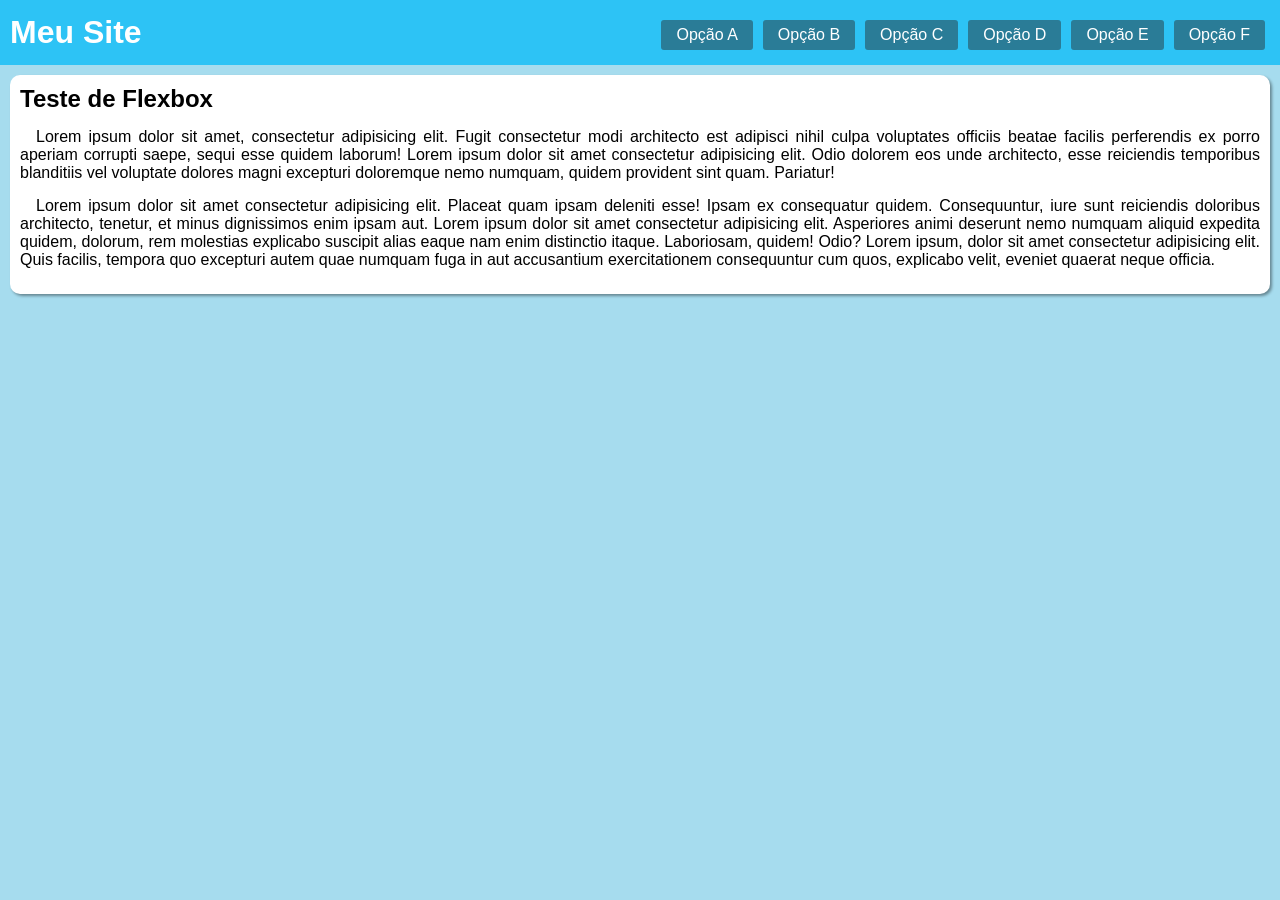
<file: menu/index.html>
<!DOCTYPE html>
<html lang="pt-br">
<head>
    <meta charset="UTF-8">
    <meta name="viewport" content="width=device-width, initial-scale=1.0">
    <title>Menu FlexBox</title>
    <link rel="stylesheet" href="estilos\style.css">
    <link rel="stylesheet" href="estile\mobile.css" media="screen and (max-width: 634px)">
</head>
<body>
    <header>
        <h1>Meu Site</h1>
        <nav>
            <a href="#">Opção A</a>
            <a href="#">Opção B</a>
            <a href="#">Opção C</a>
            <a href="#">Opção D</a>
            <a href="#">Opção E</a>
            <a href="#">Opção F</a>
        </nav>

    </header>
    <main>
        <H2>Teste de Flexbox</H2>
        <p>Lorem ipsum dolor sit amet, consectetur adipisicing elit. Fugit consectetur modi architecto est adipisci nihil culpa voluptates officiis beatae facilis perferendis ex porro aperiam corrupti saepe, sequi esse quidem laborum! Lorem ipsum dolor sit amet consectetur adipisicing elit. Odio dolorem eos unde architecto, esse reiciendis temporibus blanditiis vel voluptate dolores magni excepturi doloremque nemo numquam, quidem provident sint quam. Pariatur!</p>
        <p>Lorem ipsum dolor sit amet consectetur adipisicing elit. Placeat quam ipsam deleniti esse! Ipsam ex consequatur quidem. Consequuntur, iure sunt reiciendis doloribus architecto, tenetur, et minus dignissimos enim ipsam aut. Lorem ipsum dolor sit amet consectetur adipisicing elit. Asperiores animi deserunt nemo numquam aliquid expedita quidem, dolorum, rem molestias explicabo suscipit alias eaque nam enim distinctio itaque. Laboriosam, quidem! Odio? Lorem ipsum, dolor sit amet consectetur adipisicing elit. Quis facilis, tempora quo excepturi autem quae numquam fuga in aut accusantium exercitationem consequuntur cum quos, explicabo velit, eveniet quaerat neque officia.</p>        
    </main>
    
</body>
</html>
</file>
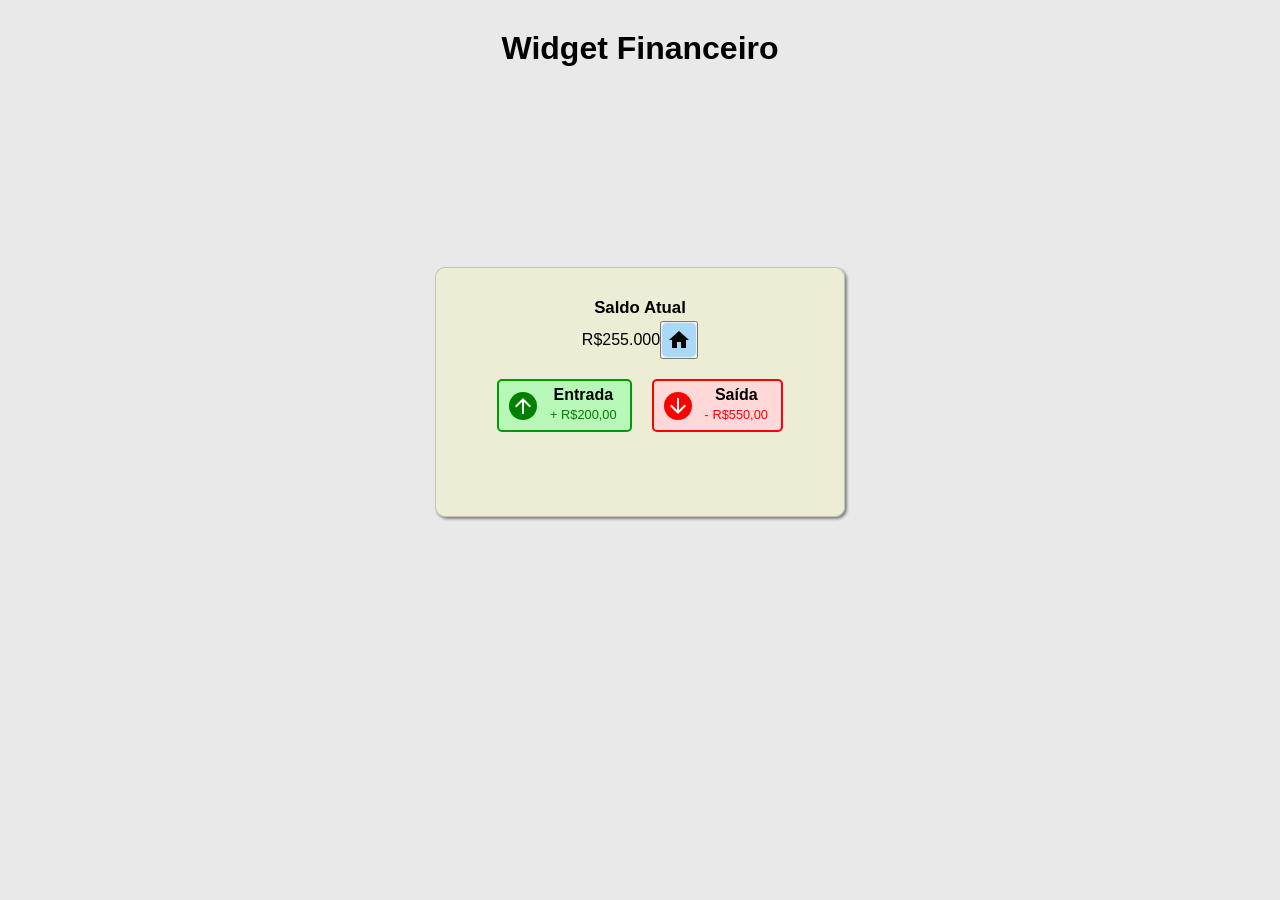
<file: widget/index.html>
<!DOCTYPE html>
<html lang="pt-br">
<head>
    <meta charset="UTF-8">
    <meta name="viewport" content="width=device-width, initial-scale=1.0">
    <link rel="stylesheet" type="text/css" href="style.css">
    <link href="https://fonts.googleapis.com/icon?family=Material+Icons" rel="stylesheet">
    <title>Widget Card</title>
</head>
<body>
    <header>
        <h1>Widget Financeiro</h1>
    </header>
    <main>
        <section>
            <h3>Saldo Atual</h3>
            <div class="saldoatual">

                <p id="numero">R$255.000</p>
                <button onclick="toggleNumero()"><i class="material-icons">home</i></button>

            </div> 
            <article>
                <div class="botao">                        
                    <div class="entrada">                       
                            <i class="material-icons">arrow_upward</i>
                        <div class="valor">                 
                            <p class="titulo">Entrada</p>
                            <p class="valore">+ R$200,00</p>
                        </div>
                    </div>                    
                    <div class="saida">
                            <i class="material-icons">arrow_downward</i>                         
                        <div class="valor">
                            <p class="titulo">Saída</p>
                            <p class="valors">- R$550,00</p>
                        </div>
                    </div>
            </article>
        </section>        
    </main> 
    <script>
        let visivel = true;

        function toggleNumero() {
        const el = document.getElementById("numero");

        if (visivel) {
            el.textContent = "******";
        } else {
            el.textContent = "R$255.000";
        }

        visivel = !visivel;
        }
    </script>
    
</body>
</html>
</file>
<file: widget/style.css>
@charset "UTF-8";
*{
    padding: 0;
    margin: 0;
    box-sizing: border-box;    
}
body{
    font-family: Arial, Helvetica, sans-serif;
    font-size: 1em;    
    width: 100vw;
    height: 90vh;
    background-color: rgb(233, 233, 233);
}
header h1{
    margin-top: 30px;
    text-align: center;   
}
main{       
    display: flex;
    justify-content: center;
    margin-top: 200px;       
}
section{
    border: 1px solid rgba(128, 128, 128, 0.377);
    background-color: rgba(245, 245, 171, 0.308);
    border-radius: 10px;
    width: 410px;
    height: 250px;    
    box-shadow: 2px 2px 3px gray;     
}
section h3{
    text-align: center;
    font-size: 1.05em;
    padding-bottom: 3px;   
    font-weight: 700;
    margin-top: 30px;    
}
.saldoatual{    
    display: flex;
    align-items: center;
    justify-content: center;
}
.saldoatual h1{
    background-color: rgb(170, 217, 247);
    margin-right: 3px;
    padding: 5px 20px;
    border-radius: 5px;
}
.saldoatual i{
    background-color:  rgb(170, 217, 247);
    padding: 5px;
    border-radius: 5px;    
}
.saldoatual i:hover{
    background-color: lightseagreen;
}
article{    
    margin-top: 20px;  
}
article .botao{      
    display: flex;
    justify-content: center;      
}
article .botao .entrada{
    display: flex;
    align-items: center;
    background-color: rgb(183, 247, 183);
    border: 2px solid  rgb(0, 155, 0);
    padding: 5px 10px;
    border-radius: 5px;
    margin: 0 10px;
}
article .botao .entrada i{
    color: white;
    background-color: green ;
    padding: 2px;
    border-radius: 50%;
}
article .botao .entrada .valor{
    display: flex;
    flex-direction: column;
    align-items: center;
    margin-left: 10px;
}
article .botao .entrada .valor .titulo{
    font-weight: bold;
    color: black;
}
article .botao .entrada .valore{
    font-size: 0.8em;
    color: green;
    padding: 3px;
}
article .botao .saida{
    display: flex;
    align-items: center;
    background-color: rgb(255, 216, 216);
    border: 2px solid  red;
    padding: 5px 10px;
    border-radius: 5px;
    margin: 0 10px;
}
article .botao .saida i{
    color: white;
    background-color: red ;
    padding: 2px;
    border-radius: 50%;
}
article .botao .saida .valor{
    display: flex;
    flex-direction: column;
    align-items: center;
    margin-left: 10px;
}

article .botao .saida .valor .titulo{
    font-weight: bold;
    color: black;
}
article .botao .saida .valors{
    font-size: 0.8em;
    color: red;
    padding: 3px;
}
</file>
